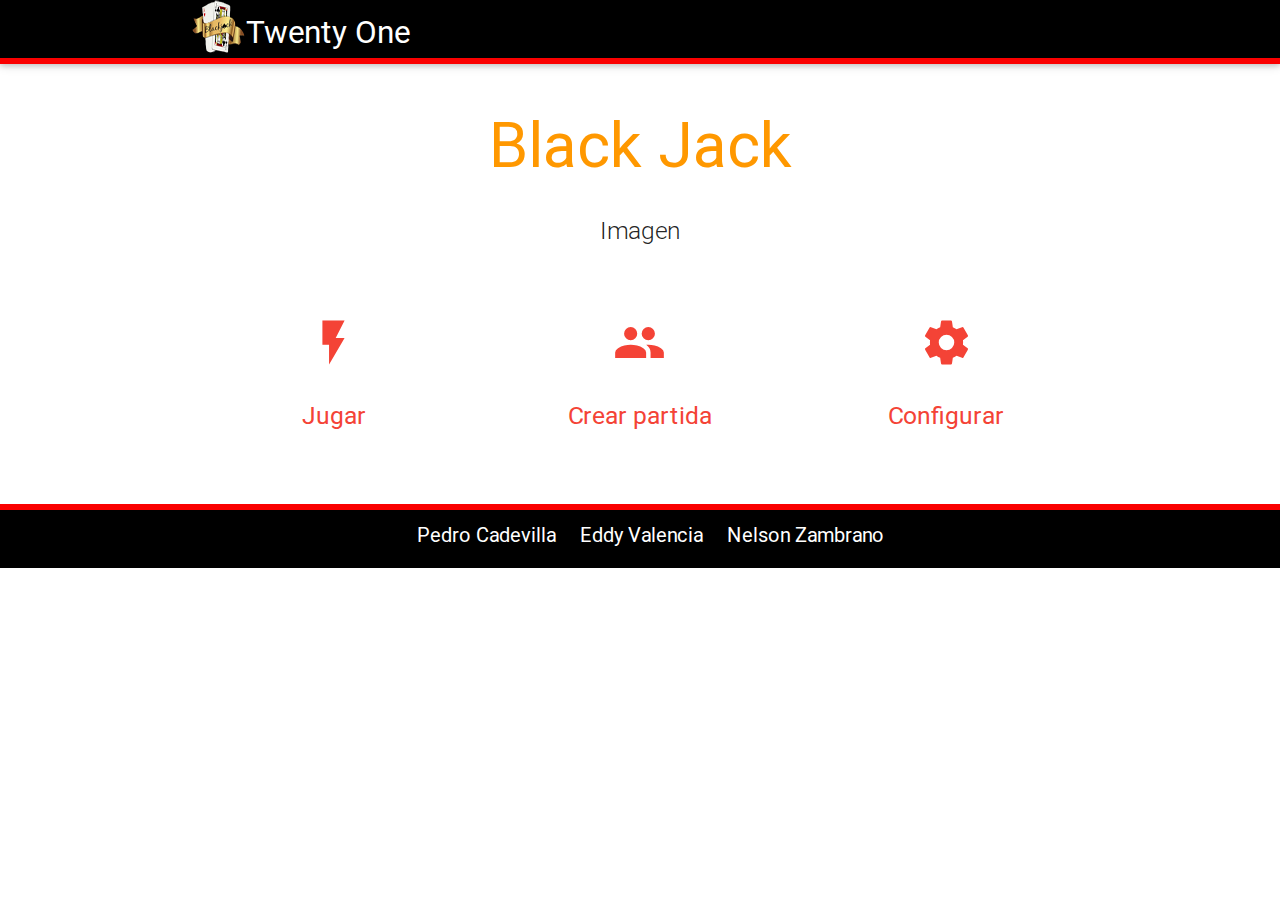
<file: html/index.html>
<!DOCTYPE html>
<html lang="en">
  <head>
    <meta http-equiv="Content-Type" content="text/html; charset=UTF-8"/>
    <meta name="viewport" content="width=device-width, initial-scale=1, maximum-scale=1.0"/>
    <title>BlackJack</title>
    <!-- CSS  -->
    <link href="https://fonts.googleapis.com/icon?family=Material+Icons" rel="stylesheet">
    <link href="../css/materialize.css" type="text/css" rel="stylesheet" media="screen,projection"/>
    <link href="../css/style.css" type="text/css" rel="stylesheet" media="screen,projection"/>
  </head>

  <body>
  <nav class="black" role="navigation">
    <div class="nav-wrapper container">
        <img src="../images/mini2.png" alt="" class="circle responsive-img">
        <a id="logo-container" href="index.html" class="brand-logo">Twenty One</a>
        <a class="white-text right"></a>
        <a href="#" data-activates="nav-mobile" class="button-collapse"><i class="material-icons"></i></a>
    </div>
  </nav>

  <div class="section no-pad-bot" id="index-banner">
    <div class="container">
      <h1 class="header center orange-text">Black Jack</h1>
      <div class="row center">
        <h5 class="header col s12 light" style:"center">Imagen</h5>
      </div>
    </div>
  </div>
  <!-- Fin Boton Entrar -->
  <div class="container">
    <div class="section">
    
      <div class="row">
        <div class="col s12 m4">
          <div class="icon-block">
            <a href="nuevo_jugador.html"><h2 class="center red-text"><i class="material-icons">flash_on</i></h2></a>
            <a href="nuevo_jugador.html"><h5 class="center red-text">Jugar</h5>
          </div>
        </div>

        <div class="col s12 m4">
          <div class="icon-block">
           <a href="crear.html">
            <h2 class="center red-text"><i class="material-icons">group</i></h2></a>
            <a href="crear.html"><h5 class="center red-text">Crear partida</h5></a>
          </div>
        </div>

        <div class="col s12 m4">
          <div class="icon-block">
            <a href="configurar.html"><h2 class="center red-text"><i class="material-icons">settings</i></h2></a>
            <a href="setting.html"><h5 class="center red-text">Configurar</h5></a>
          </div>
        </div>

      </div>
    </div>
    <div class="section"></div>
  </div>

  <footer class="page-footer">
    <div class="row center marg">
        <a class="white-text">Pedro Cadevilla</a></li>
        <a class="white-text">Eddy Valencia</a></li>
        <a class="white-text">Nelson Zambrano</a></li>
    </div>
  </footer>
  <!--  Scripts-->
  <script src="../js/init.js"></script>
  <script>
        var gui = require('nw.gui');
     </script>
     
  </body>
</html>
</file>
<file: css/style.css>
/* Custom Stylesheet */
/**
 * Use this file to override Materialize files so you can update
 * the core Materialize files in the future
 *
 * Made By MaterializeCSS.com
 */

.icon-block {
  padding: 0;
}
.icon-block .material-icons {
	font-size: inherit;
}
.marg{
	color: #fff;
	margin-top: 10px;
}
.img_juego{
	background: transparent url("../images/table1.png");
	width: 1000px;
	height: 550px;
	border-radius: 5px;
	margin-bottom: 20px;
}

.carta{
	background: #FFF;
	border: 6px solid #FFF;
	border-radius: 5px;
	box-shadow: 0 0 1px #000;
	display: inline-block;
	height: 106px;
	margin: 0 5px;
	position: absolute;
	width: 79px;
	left: 602px;
	top: 182px;
}
</file>
